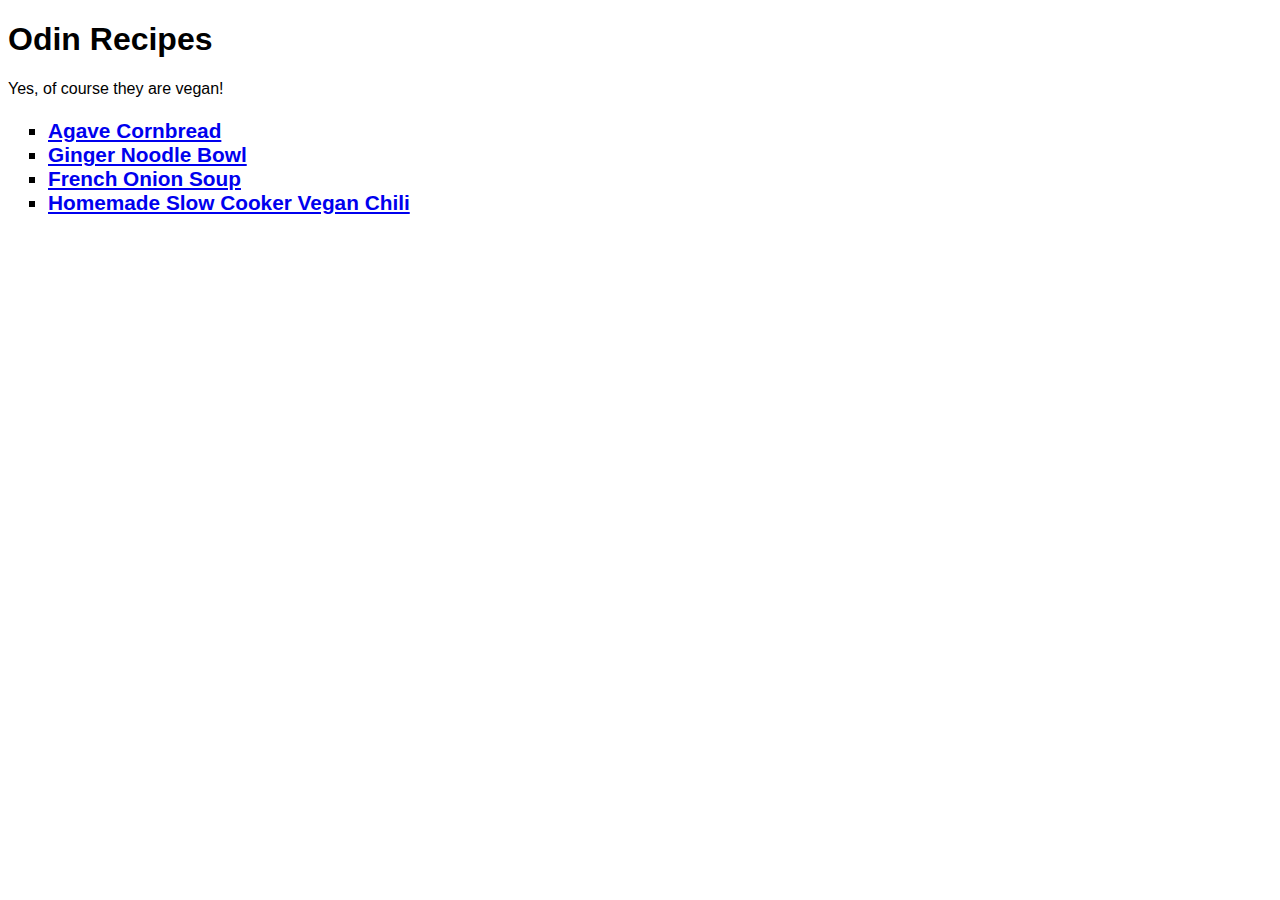
<file: index.html>
<!DOCTYPE html>
<html>
    <head>
        <title>Odin Recipes</title>
        <meta charset="UTF-8">
        <link href="style.css" rel="stylesheet">
    </head>
    <body>
        <h1>Odin Recipes</h1>
        <p>Yes, of course they are vegan!</p>
        <ul class="recipes">
        <li><a href="recipes/agave_cornbread.html">Agave Cornbread</a></li>
        <li><a href="recipes/ginger_noodle.html">Ginger Noodle Bowl</a></li>
        <li><a href="recipes/french_onion.html">French Onion Soup</a></li>
        <li><a href="recipes/chilli.html">Homemade Slow Cooker Vegan Chili</a></li>
        </ul>
    </body>
</html>
</file>
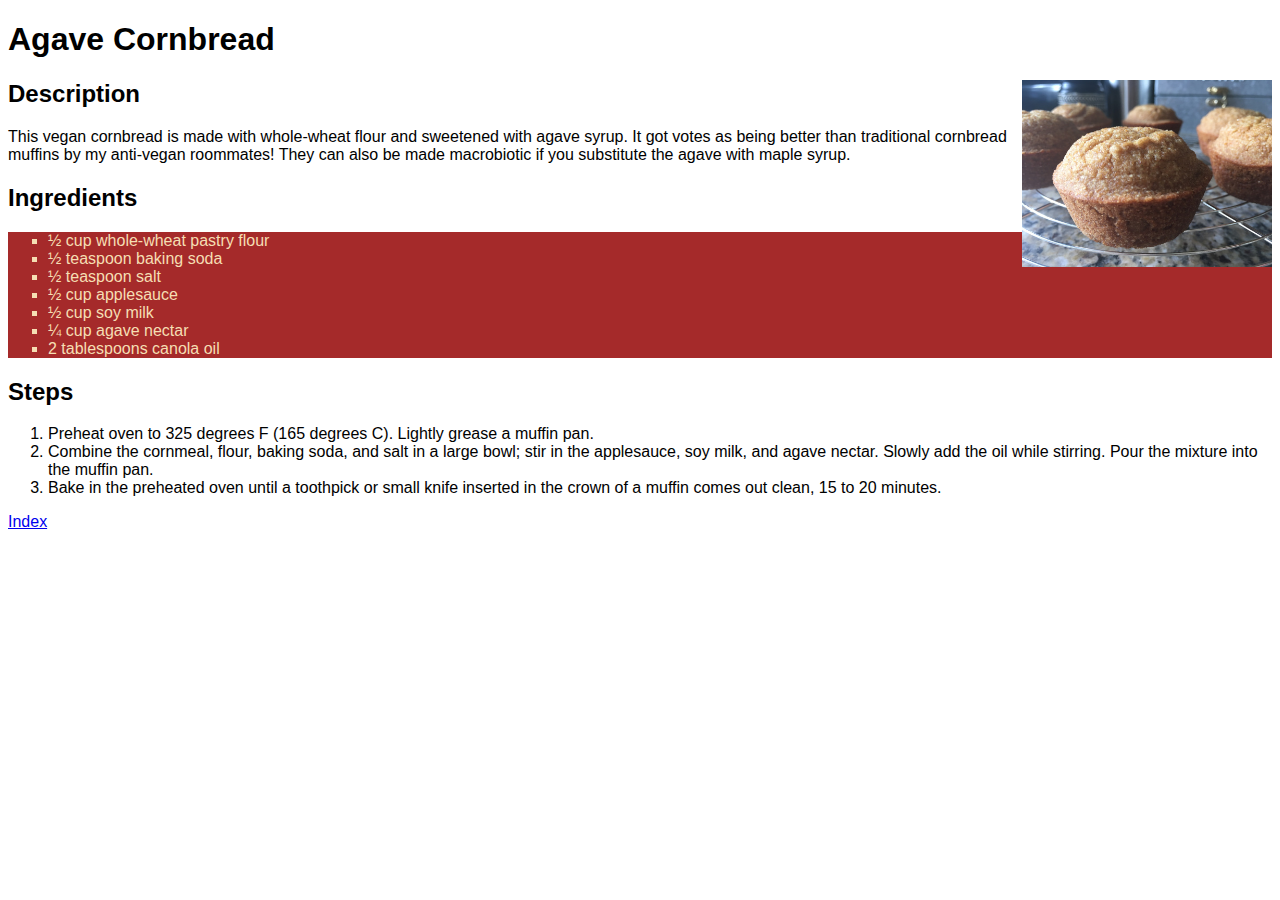
<file: recipes/agave_cornbread.html>
<!DOCTYPE html>
<html>
    <head>
        <title>Agave Cornbread</title>
        <meta charset="UTF-8">
        <link href="..\style.css" rel="stylesheet">
    </head>
    <body>
        <h1>Agave Cornbread</h1>
        <img src="./img/agave_cornbread.jpg" alt="Agave Cornbread">
        <h2>Description</h2>
        <p>This vegan cornbread is made with whole-wheat flour and sweetened with agave syrup. It got votes as being better than traditional cornbread muffins by my anti-vegan roommates! They can also be made macrobiotic if you substitute the agave with maple syrup.</p>
        <h2>Ingredients</h2>
        <ul class="ingredients">
            <li>½ cup whole-wheat pastry flour</li>
            <li>½ teaspoon baking soda</li>
            <li>½ teaspoon salt</li>
            <li>½ cup applesauce</li>
            <li>½ cup soy milk</li>
            <li>¼ cup agave nectar</li>
            <li>2 tablespoons canola oil</li>


        </ul>
        <h2>Steps</h2>
        <ol>
            <li>Preheat oven to 325 degrees F (165 degrees C). Lightly grease a muffin pan.</li>
            <li>Combine the cornmeal, flour, baking soda, and salt in a large bowl; stir in the applesauce, soy milk, and agave nectar. Slowly add the oil while stirring. Pour the mixture into the muffin pan.</li>
            <li>Bake in the preheated oven until a toothpick or small knife inserted in the crown of a muffin comes out clean, 15 to 20 minutes.</li>
        </ol>
        <p><a href="../index.html">Index</a></p>
    </body>
</html>
</file>
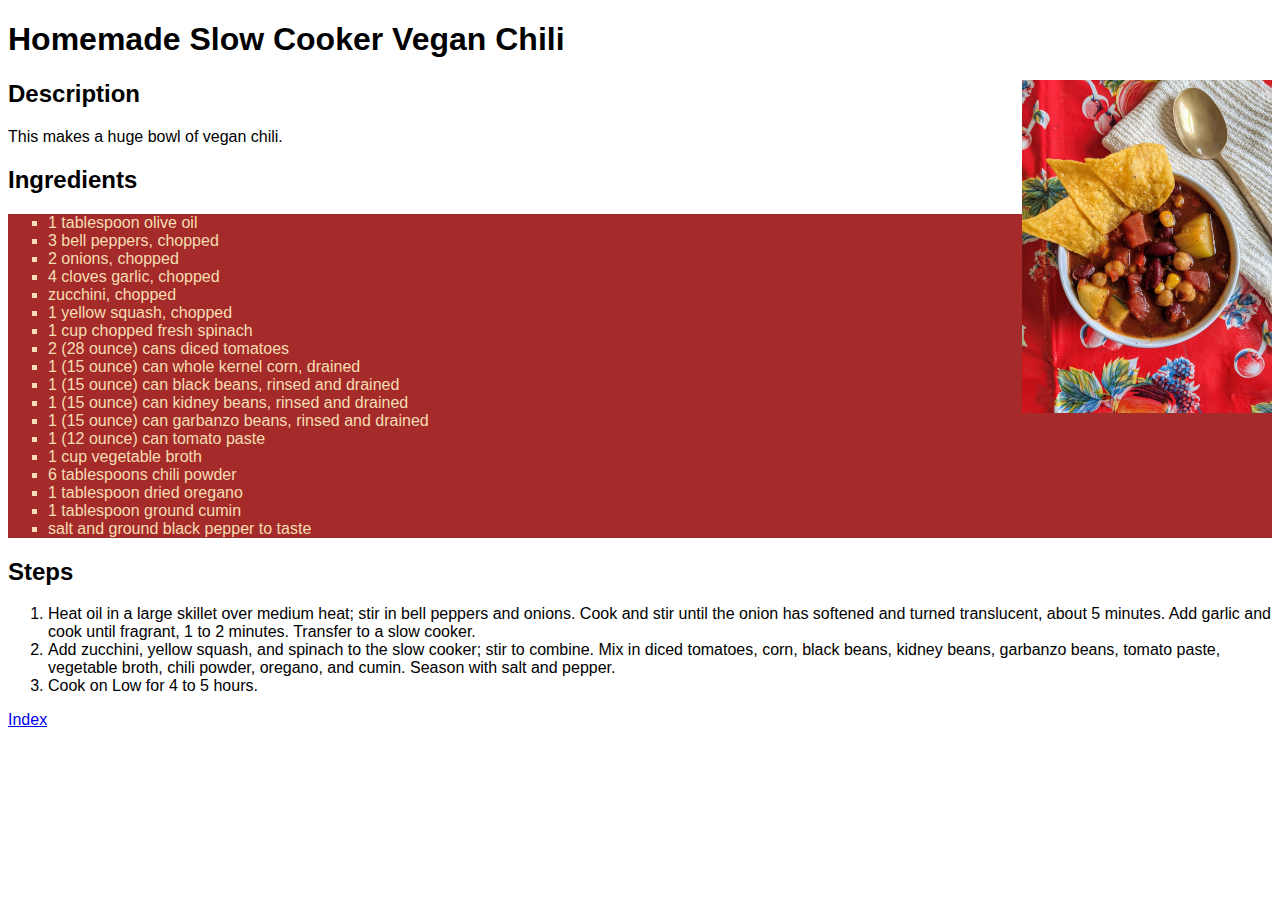
<file: recipes/chilli.html>
<!DOCTYPE html>
<html>
    <head>
        <title>Homemade Slow Cooker Vegan Chili</title>
        <meta charset="UTF-8">
        <link href="..\style.css" rel="stylesheet">
    </head>
    <body>
        <h1>Homemade Slow Cooker Vegan Chili</h1>
        <img src="./img/chilli.jpg" alt="Homemade Slow Cooker Vegan Chili">
        <h2>Description</h2>
        <p>This makes a huge bowl of vegan chili.</p>
        <h2>Ingredients</h2>
        <ul class="ingredients">
            <li>1 tablespoon olive oil</li>
            <li>3 bell peppers, chopped</li>
            <li>2 onions, chopped</li>
            <li>4 cloves garlic, chopped</li>
            <li>zucchini, chopped</li>
            <li>1 yellow squash, chopped</li>
            <li>1 cup chopped fresh spinach</li>
            <li>2 (28 ounce) cans diced tomatoes</li>
            <li>1 (15 ounce) can whole kernel corn, drained</li>
            <li>1 (15 ounce) can black beans, rinsed and drained</li>
            <li>1 (15 ounce) can kidney beans, rinsed and drained</li>
            <li>1 (15 ounce) can garbanzo beans, rinsed and drained</li>
            <li>1 (12 ounce) can tomato paste</li>
            <li>1 cup vegetable broth</li>
            <li>6 tablespoons chili powder</li>
            <li>1 tablespoon dried oregano</li>
            <li>1 tablespoon ground cumin</li>
            <li>salt and ground black pepper to taste </li>
        </ul>
        <h2>Steps</h2>
        <ol>
            <li>Heat oil in a large skillet over medium heat; stir in bell peppers and onions. Cook and stir until the onion has softened and turned translucent, about 5 minutes. Add garlic and cook until fragrant, 1 to 2 minutes. Transfer to a slow cooker.</li>
            <li>Add zucchini, yellow squash, and spinach to the slow cooker; stir to combine. Mix in diced tomatoes, corn, black beans, kidney beans, garbanzo beans, tomato paste, vegetable broth, chili powder, oregano, and cumin. Season with salt and pepper.</li>
            <li>Cook on Low for 4 to 5 hours.</li>
        </ol>
        <p><a href="../index.html">Index</a></p>
    </body>
</html>
</file>
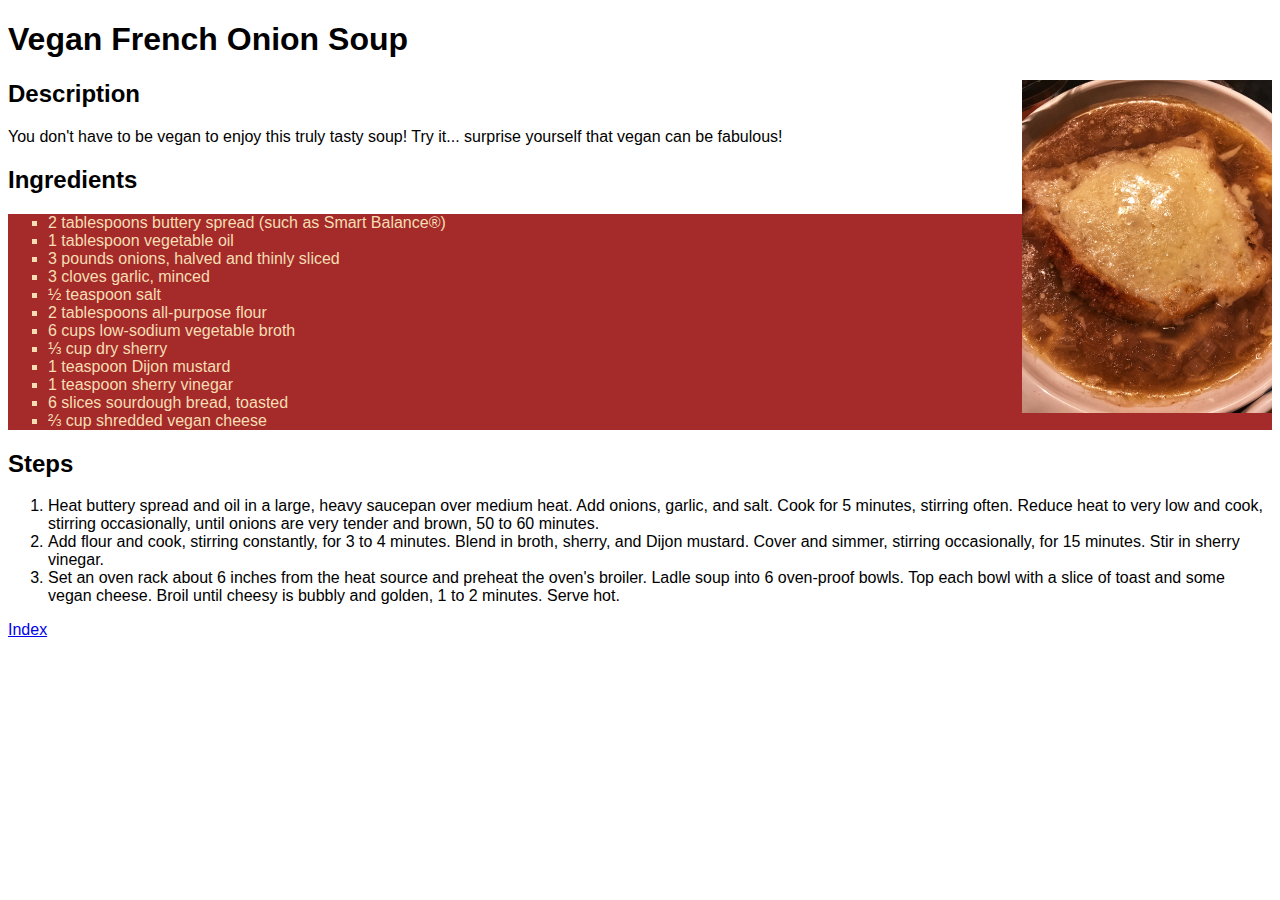
<file: recipes/french_onion.html>
<!DOCTYPE html>
<html>
    <head>
        <title>Vegan French Onion Soup</title>
        <meta charset="UTF-8">
        <link href="..\style.css" rel="stylesheet">
    </head>
    <body>
        <h1>Vegan French Onion Soup</h1>
        <img src="./img/french_onion.jpg" alt="Vegan French Onion Soup">
        <h2>Description</h2>
        <p>You don't have to be vegan to enjoy this truly tasty soup! Try it... surprise yourself that vegan can be fabulous!</p>
        <h2>Ingredients</h2>
        <ul class="ingredients">
            <li>2 tablespoons buttery spread (such as Smart Balance®)</li>
            <li>1 tablespoon vegetable oil</li>
            <li>3 pounds onions, halved and thinly sliced</li>
            <li>3 cloves garlic, minced</li>
            <li>½ teaspoon salt</li>
            <li>2 tablespoons all-purpose flour</li>
            <li>6 cups low-sodium vegetable broth</li>
            <li>⅓ cup dry sherry</li>
            <li>1 teaspoon Dijon mustard</li>
            <li>1 teaspoon sherry vinegar</li>
            <li>6 slices sourdough bread, toasted</li>
            <li>⅔ cup shredded vegan cheese</li>

        </ul>
        <h2>Steps</h2>
        <ol>
            <li>Heat buttery spread and oil in a large, heavy saucepan over medium heat. Add onions, garlic, and salt. Cook for 5 minutes, stirring often. Reduce heat to very low and cook, stirring occasionally, until onions are very tender and brown, 50 to 60 minutes.</li>
            <li>Add flour and cook, stirring constantly, for 3 to 4 minutes. Blend in broth, sherry, and Dijon mustard. Cover and simmer, stirring occasionally, for 15 minutes. Stir in sherry vinegar.</li>
            <li>Set an oven rack about 6 inches from the heat source and preheat the oven's broiler. Ladle soup into 6 oven-proof bowls. Top each bowl with a slice of toast and some vegan cheese. Broil until cheesy is bubbly and golden, 1 to 2 minutes. Serve hot.</li>
        </ol>
        <p><a href="../index.html">Index</a></p>
    </body>
</html>
</file>
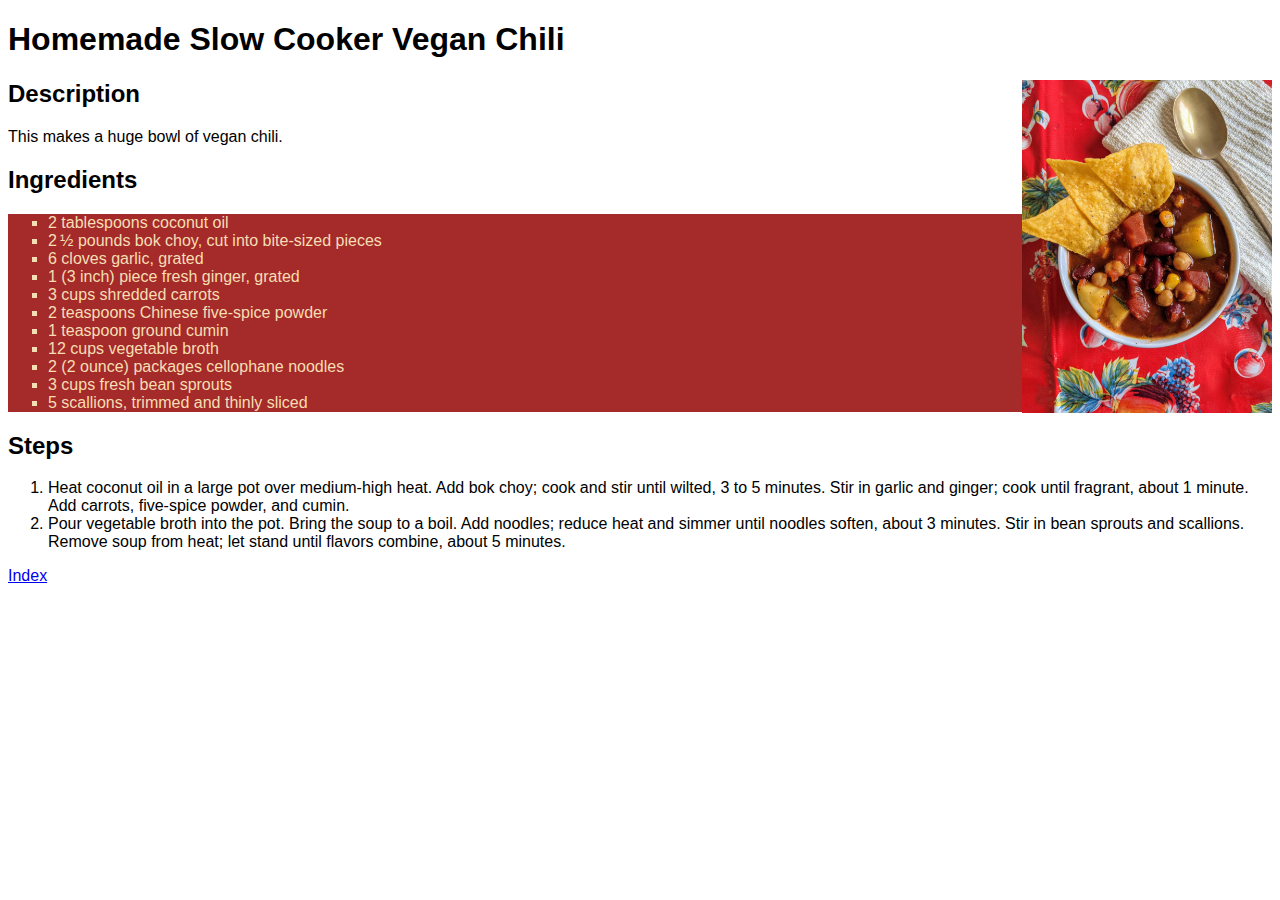
<file: recipes/ginger_noodle.html>
<!DOCTYPE html>
<html>
    <head>
        <title>Homemade Slow Cooker Vegan Chili</title>
        <meta charset="UTF-8">
        <link href="..\style.css" rel="stylesheet">
    </head>
    <body>
        <h1>Homemade Slow Cooker Vegan Chili</h1>
        <img src="./img/chilli.jpg" alt="Homemade Slow Cooker Vegan Chili">
        <h2>Description</h2>
        <p>This makes a huge bowl of vegan chili.</p>
        <h2>Ingredients</h2>
        <ul class="ingredients">
            <li>2 tablespoons coconut oil</li>
            <li>2 ½ pounds bok choy, cut into bite-sized pieces</li>
            <li>6 cloves garlic, grated</li>
            <li>1 (3 inch) piece fresh ginger, grated</li>
            <li>3 cups shredded carrots</li>
            <li>2 teaspoons Chinese five-spice powder</li>
            <li>1 teaspoon ground cumin</li>
            <li>12 cups vegetable broth</li>
            <li>2 (2 ounce) packages cellophane noodles</li>
            <li>3 cups fresh bean sprouts</li>
            <li>5 scallions, trimmed and thinly sliced</li>
        </ul>
        <h2>Steps</h2>
        <ol>
            <li>Heat coconut oil in a large pot over medium-high heat. Add bok choy; cook and stir until wilted, 3 to 5 minutes. Stir in garlic and ginger; cook until fragrant, about 1 minute. Add carrots, five-spice powder, and cumin.</li>
            <li>Pour vegetable broth into the pot. Bring the soup to a boil. Add noodles; reduce heat and simmer until noodles soften, about 3 minutes. Stir in bean sprouts and scallions. Remove soup from heat; let stand until flavors combine, about 5 minutes.</li>
        </ol>
        <p><a href="../index.html">Index</a></p>
    </body>
</html>
</file>
<file: style.css>
body {
    font-family: 'Segoe UI', Tahoma, Geneva, Verdana, sans-serif;
}

ul.recipes {
    list-style-type: square;
    font-size: 1.3em;
    font-weight: bolder;
}

img {
    width: 250px;
    height: auto;
    float: right;
}

.ingredients {
    list-style-type: square;
    color: wheat;
    background-color: brown;
}
</file>
